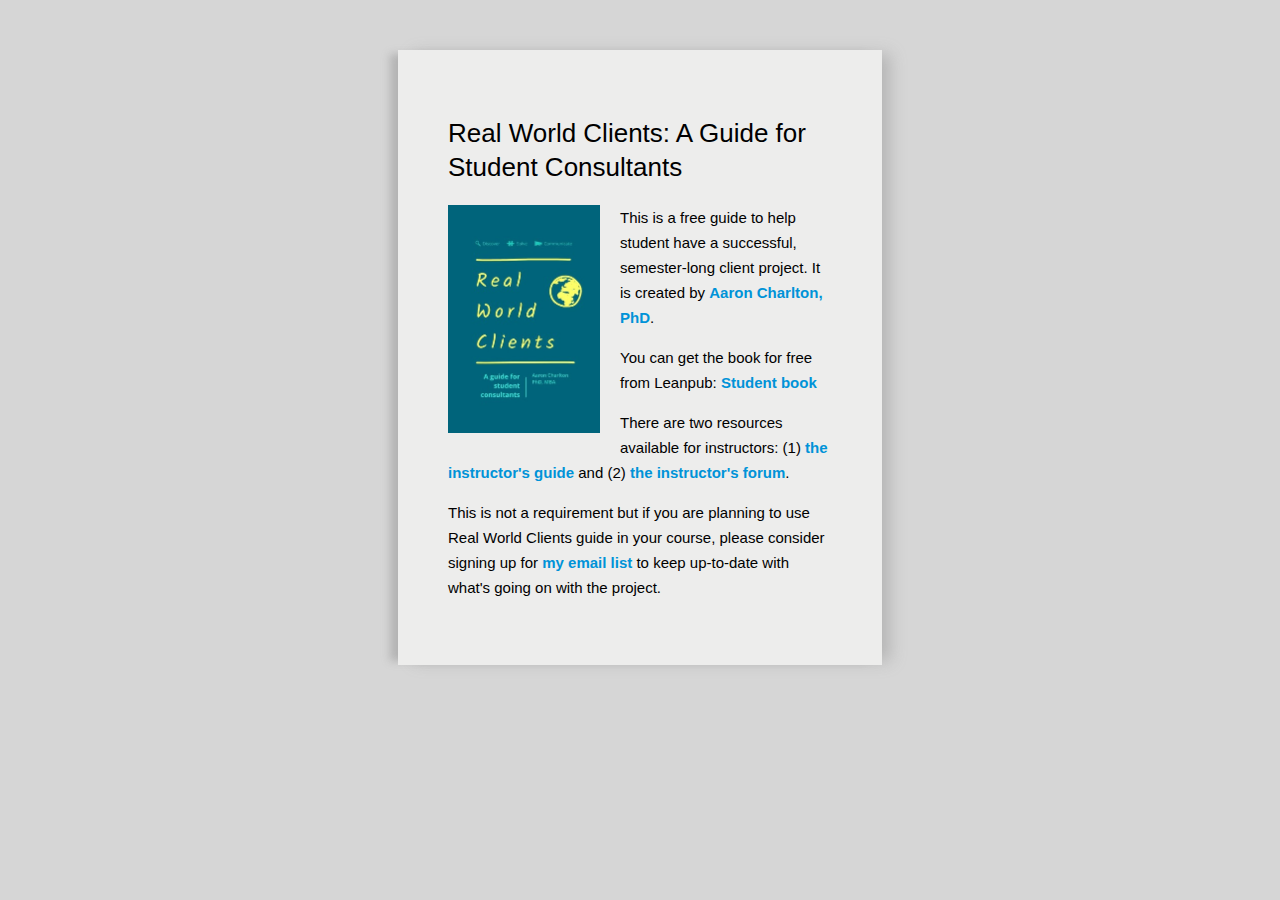
<file: index.html>
<!DOCTYPE html>
<html lang="en">
<head>

  <title>Real World Clients: A Guide for Student Consultants</title>

  <meta charset="utf-8">
  <meta name="viewport" content="width=device-width, initial-scale=1.0, maximum-scale=1.0, user-scalable=no">
  
  <link rel="stylesheet" href="css/normalize.css">
  <link rel="stylesheet" href="css/primary.css">
  <link rel="stylesheet" href="css/skins/lightblue.css">
</head> 
    
<body>

  <div id="container">
    <h1>Real World Clients: A Guide for Student Consultants</h1>
<img src = "../real-world-clients-icon.jpeg" width="152" height="228" style="float:left; padding-right:20px; padding-bottom:10px;">    
<p>This is a free guide to help student have a successful, semester-long client project. It is created by <a href="https://aaroncharlton.com/">Aaron Charlton, PhD</a>. 
<p>You can get the book for free from Leanpub: <a href="https://leanpub.com/realworldclients" target="_blank">Student book</a></p>
<p>There are two resources available for instructors: (1) <a href="https://leanpub.com/c/rwc-instructorsguide" target="_blank">the instructor's guide</a> and (2) <a href="https://community.leanpub.com/c/rwc-instru" target="_blank">the instructor's forum</a>.</p> 
<p>This is not a requirement but if you are planning to use Real World Clients guide in your course, please consider signing up for <a href="https://docs.google.com/forms/d/e/1FAIpQLSe0BHiskIYITSETGAnB50C5VvmHNybOJnCO-w4wKWih3LjGog/viewform?usp=sf_link" target="_blank">my email list</a> to keep up-to-date with what's going on with the project.  </p>

  </div>

  <div id="footer">

  </div>

</body>    
</html>
</file>
<file: css/primary.css>
html {
    background-color: #d6d6d6;
    background-position: center;
    background-repeat: no-repeat;
    background-attachment: fixed;
    background-size: cover;
    -webkit-background-size: cover;
    -moz-background-size: cover;
    -o-background-size: cover;
}
h1 {
    font-family: "Helvetica Neue", Helvetica, Arial, sans-serif;
    font-weight: 300;
    font-size: 26px;
    margin-bottom: 20px;
    line-height: 130%;
    color: #000;
}
p {
    color: #000;
    font-family: Helvetica;
    font-size: 15px;
    line-height: 25px;
    margin-bottom: 15px;
    -webkit-font-smoothing: antialiased; 
}
a {
    text-decoration: none;
}
a:hover {
}
#container {
    width: 30%;
    min-width: 290px;
    max-width: 450px;
    overflow: visible;
    margin-top: 50px;
    margin-left: auto;
    margin-right: auto;
    background-color: #f1f2f0d1;
    padding: 50px;
    box-shadow: 12px 0 15px -4px rgb(132 132 132 / 40%), -12px 0 8px -4px rgb(130 130 130 / 40%);
}
#container p a {
    font-weight: bold;
}
#footer{
    width: 30%;
    min-width: 290px;
    max-width: 450px;
    overflow: visible;
    margin-top: 20px;
    margin-left: auto;
    margin-right: auto;
}
#footer p{
}
#footer a{
}
@media only screen and (max-width: 600px), (max-height: 600px) {
  html {
  }
  h1 {

  }
  #contact a {
    color: #fff;
  }
  small {
    color: #fff;
  }
  small a {
    color: #fff;
  }
  #container {
margin-top:0;
padding:20px;
  }
}
</file>
<file: css/skins/lightblue.css>
html {
  /* wood planking background source: https://unsplash.com/photos/3tbtq3oCQ1s */
    background-image: url("https://images.unsplash.com/photo-1547044479-59ce6c0a784a?ixlib=rb-1.2.1&ixid=MnwxMjA3fDB8MHxwaG90by1wYWdlfHx8fGVufDB8fHx8&auto=format&fit=crop&w=1170&q=80");
}
a {
    color: #0093d8;
}
a:hover {
    color: #00a2ee;
    border-bottom: 1px solid #00a2ee;
}
</file>
